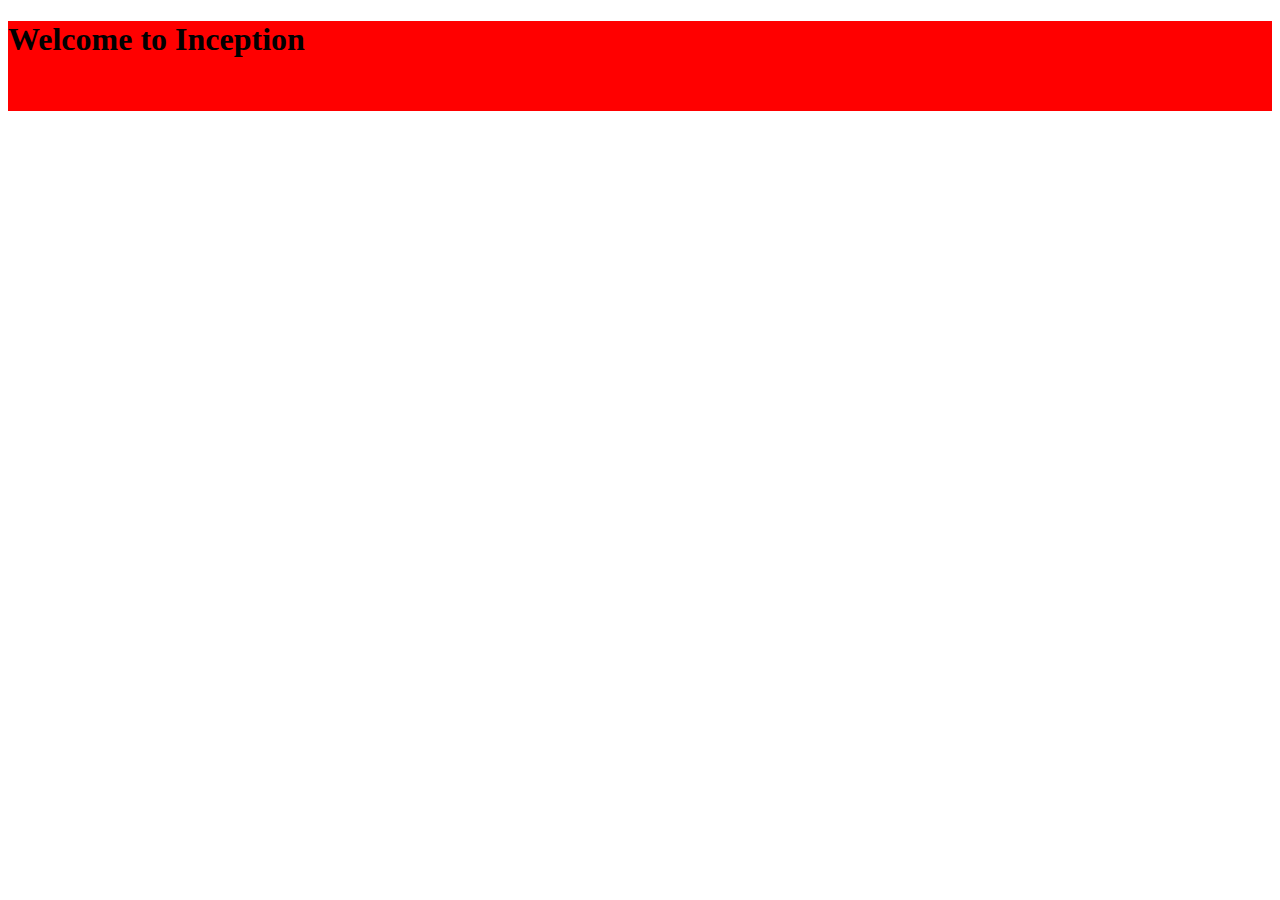
<file: srcs/requirements/wordpress/conf/index.html>
<!doctype html>
<html>
	<head>
		<meta charset="UTF-8">
		<meta name="author" content="ddelladi">
		<meta name="viewport" content="width=device-width, initial-scale=1.0, maximum-scale=5.0, user-scalable=1">
		<meta name="description" content="This project aims to broaden your knowledge of system administration by using Docker. You will virtualize several Docker images, creating them in your new personal virtual machine.">
		<title>Inception 42 - ddelladi - index.html</title>

		<meta property="og:site_name" content="inception" />
		<meta property="og:locale" content="it_IT" />
		<style>
			header {
				height: 10vh;
				background-color: red;
			}
		</style>
	</head>
	<body>
		<header>
			<h1>Welcome to Inception</h1>
		</header>
	</body>
	<footer>

	</footer>
</html>
</file>
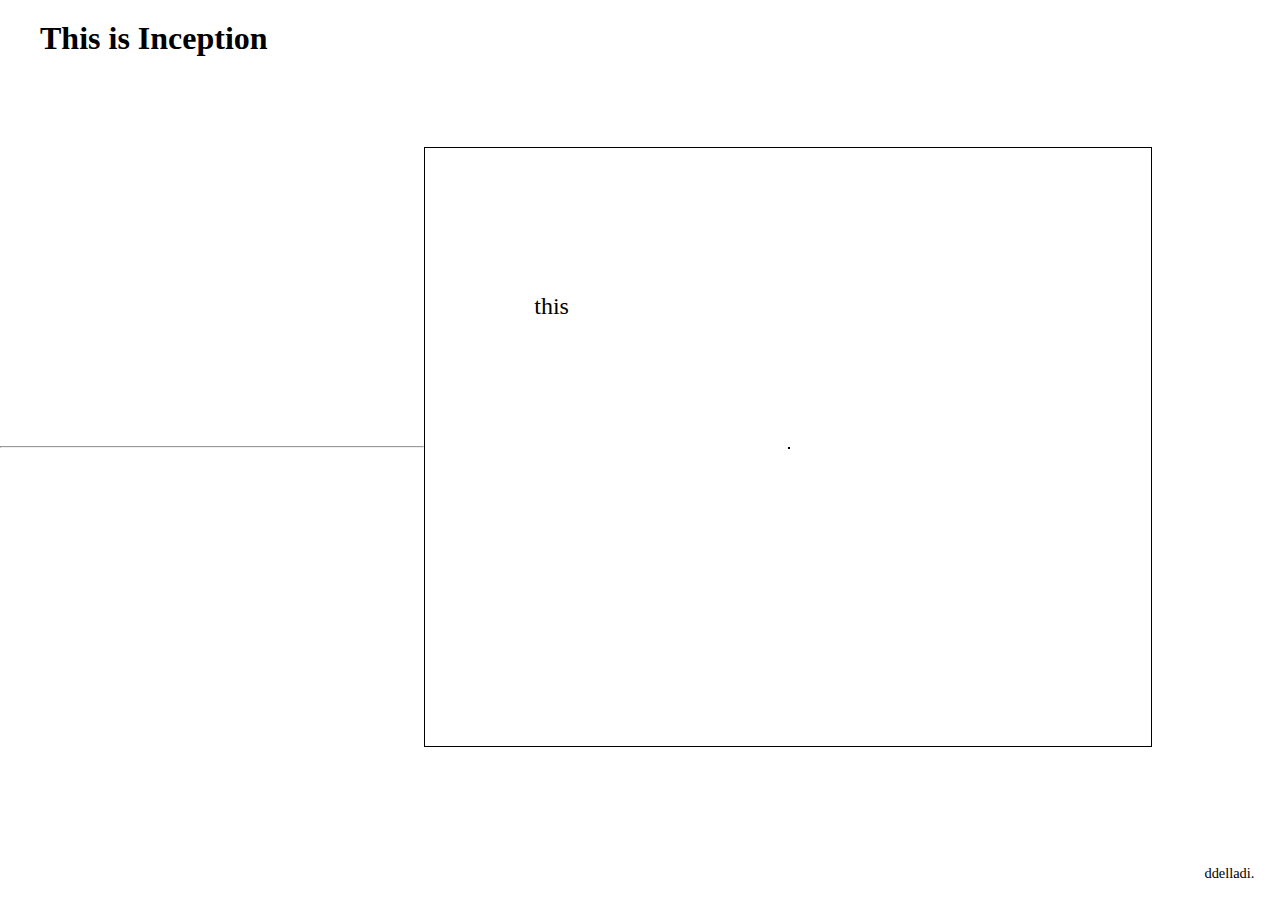
<file: srcs/requirements/nginx/conf/static/index.html>
<!doctype html>
<html>
	<head>
		<meta charset="UTF-8">
		<meta name="author" content="ddelladi">
		<meta name="viewport" content="width=device-width, initial-scale=1.0, maximum-scale=5.0, user-scalable=1">
		<meta name="description" content="This project aims to broaden your knowledge of system administration by using Docker. You will virtualize several Docker images, creating them in your new personal virtual machine.">
		<title>Inception 42 - ddelladi - index.html</title>

		<meta property="og:site_name" content="inception" />
		<meta property="og:locale" content="it_IT" />
		<link rel="stylesheet" type="text/css" href="css/index.css">
		<!-- <style>
			@media only screen and (max-height: 835px) { 
				#third-button > .inside-span {
					padding: 1% 5%;
				}
				#third-button > .inside-p {
					padding: 1% 5%;
				}
			}
		</style> -->
	</head>

	<!-- if you like this,
			https://www.scrittistentati.it/index.html -->

	<body>
		<header>
			<h1 id="header">This is Inception</h1>
		</header>
		<div class="container">
			<div class="left">
				<div>
					<div>
						<a href="wordpress/" class="little-link">
							<div class="box"><p>wordpress</p></div>
						</a>
						<hr class="other-line">
					</div>
				</div>
				<div>
					<hr class="central-line">
				</div>
				<div>
					<div>
						<a href="cgit/" class="little-link">
							<div class="box"><p>cgit</p></div>
						</a>
						<hr class="other-line">
					</div>
				</div>
			</div>
			<div id="right-box">
				<div id="first-button">
					<p style="position: relative; padding-left: 15%; padding-top: 20%; pointer-events: none;">this</p>
				</div>
				<div class="container-div">
					<p>is a container.<br>This project aims to broaden your knowledge of system administration by using Docker. You will virtualize several Docker images, creating them in your new personal virtual machine.</p>
					<span style="display: block; width: fit-content;" id="hint">[  click me  ]</span>
				</div>
				<div class="container-div" id="third-button">
					<p style="padding: 2% 5% 0px 5%;">Inside this,</p>
					<span style="text-align: center;">you will find</span>
					<p class="inside-p"><br>an Nginx container</p>
					<span class="inside-span">handling almost every request and the static website</span>
					<p class="inside-p">a Wordpress container,</p>
					<span class="inside-span">handling a PHP-FPM service and the dialogue with</span>
					<p class="inside-p">a MariaDB container,</p>
					<span class="inside-span">with a wp_database</span>
				</div>
				<div class="container-div">
					<p>In addition, there are other services such as <a href="adminer/">adminer</a>, ftp server (under vsftpd), and redis.</p>
					<br>
					<br>
					<span style="display: block; margin: auto 8% auto auto; width: fit-content">try</span>
				</div>
			</div>
		</div>
	</body>
	<footer>
		<p>ddelladi.</p>
	</footer>
	<script src="js/index.js"></script>
</html>
</file>
<file: srcs/requirements/nginx/conf/static/css/index.css>
* {
	margin: 0;
	box-sizing: border-box;
}

body {
	background-color:white;
	overflow: hidden;
}

p, span, h1, h2, h3, h4, h5, h6 {
	font-family: "Roboto";
}

#header {
	margin: 20px auto 10vh 40px;
}

.container {
	display: flex;
}

.left {
	width: 35%;
}

.left > div {
	height: 33.33%;
	display: flex;
	align-items: center;
}

.left > div > div {
	width: 100%;
	display: flex;
	flex-direction: row;
	justify-content: flex-end;
}

.central-line {
	width: 100%;
}

.other-line {
	width: 0%;
	height: 1px;
	border-width: 0;
	align-self: center;
	animation-name: linea;
	animation-timing-function: ease-in-out;
	animation-duration: 3s;
	animation-play-state: paused;
	animation-fill-mode: forwards;
}

.little-link {
	position: relative;
	right: 20vw;
	animation: little-link 2s ease-in-out forwards, little-link-opacity 4s ease-in-out forwards;
	animation-play-state: paused;
	opacity: 0;
	z-index: -10;
}

.box {
	width: 10vw;
	text-align: center;
	border: 1px solid black;
	padding: 10px 20px;
}

#right-box {
	width: 60%;
	border: 1px solid black;
	margin-right: 10vw;
	height: 70vh;
	max-height: 600px;
	z-index: 0;
	position: relative;
	overflow: hidden;
}

#first-button {
	width: 100%;
	height: 100%;
	animation-name: central-box-to-blue;
	animation-timing-function: ease-in-out;
	animation-duration: .7s;
	animation-fill-mode: forwards;
	animation-play-state: paused;
	z-index: 1;
}

.container-div {
	z-index: -1;
	background-color: white;
	position: absolute;
	top: 50%;
	left: 50%;
	max-width: 0%;
	max-height: 0%;
	width: 0%;
	height: 0%;
	margin: 0 auto;
	border: 1px solid black;
	animation: container-div 4s forwards;
	animation-play-state: paused;
}

.container-div > p {
	padding: 20% 15%;
	animation: text-from-nowhere 4s forwards;
	animation-play-state: paused;
	color: rgba(0, 0, 0, 0);
}

.container-div > p > a {
	animation: text-from-nowhere 4s forwards;
	animation-play-state: paused;
	color: rgba(0, 0, 0, 0);
}

.container-div > span {
	padding: unset;
	margin: 0 auto;
	display: block;
	font-size: 1.5em;
	animation: text-from-nowhere 4s forwards;
	animation-play-state: paused;
	color: rgba(0, 0, 0, 0);
}

.container-div > #hint {
	animation: span-from-nowhere 4s forwards;
	animation-play-state: paused;
	color: rgba(0, 0, 0, 0);
}

#third-button > .inside-span {
	width: 65%;
	text-align: right;
	margin: 0 0 0 auto;
	padding: 1% 5%;
}

#third-button > .inside-p {
	padding: 1% 5%;
}

footer {
	position: absolute;
	bottom: 0;
	display: flex;
	justify-content: flex-end;
	flex-direction: row;
	width: 100%;
}

footer > p {
	font-size: 0.9em;
	margin: auto 2vw 2vh auto;
}

p {
	font-size: 1.5em;
}

.little-link > div > p {
	font-size: 1em;
}

@keyframes linea {
	0% { width: 0%; border-width: 0px; }
	100% { width: 45%; border-width: 1px; }
}

@keyframes little-link {
	0% { right: 20vw; z-index: -10;}
	100% { right: 0; z-index: 1;}
}

@keyframes little-link-opacity {
	0% { opacity: 0;}
	100% { opacity: 1;}
}

@keyframes central-box-to-blue {
	0% { background-color: rgb(255, 255, 255); }
	100% { background-color: blue; }
}

@keyframes central-box-to-white {
	0% { background-color: blue; }
	100% { background-color: rgb(255, 255, 255); }
}

@keyframes container-div {
	0% { max-width: 0%; max-height: 0%; width: 0%; height: 0%; border-width: 0px; top: 50%; left: 50%;}
	100% { max-width: 99%; max-height: 99%; width: 99%; height: 99%; border-width: 1px; top: .5%; left: .5%;}
}

@keyframes text-from-nowhere {
	0% { color: rgba(0, 0, 0, 0); }
	25% { color: rgba(0, 0, 0, 0); }
	100% { color: rgba(0, 0, 0, 1); }
}

@keyframes span-from-nowhere {
	0% { color: rgba(0, 0, 0, 0); }
	25% { color: rgba(0, 0, 0, 0); }
	100% { color: rgba(0, 0, 0, .5); }
}
</file>
